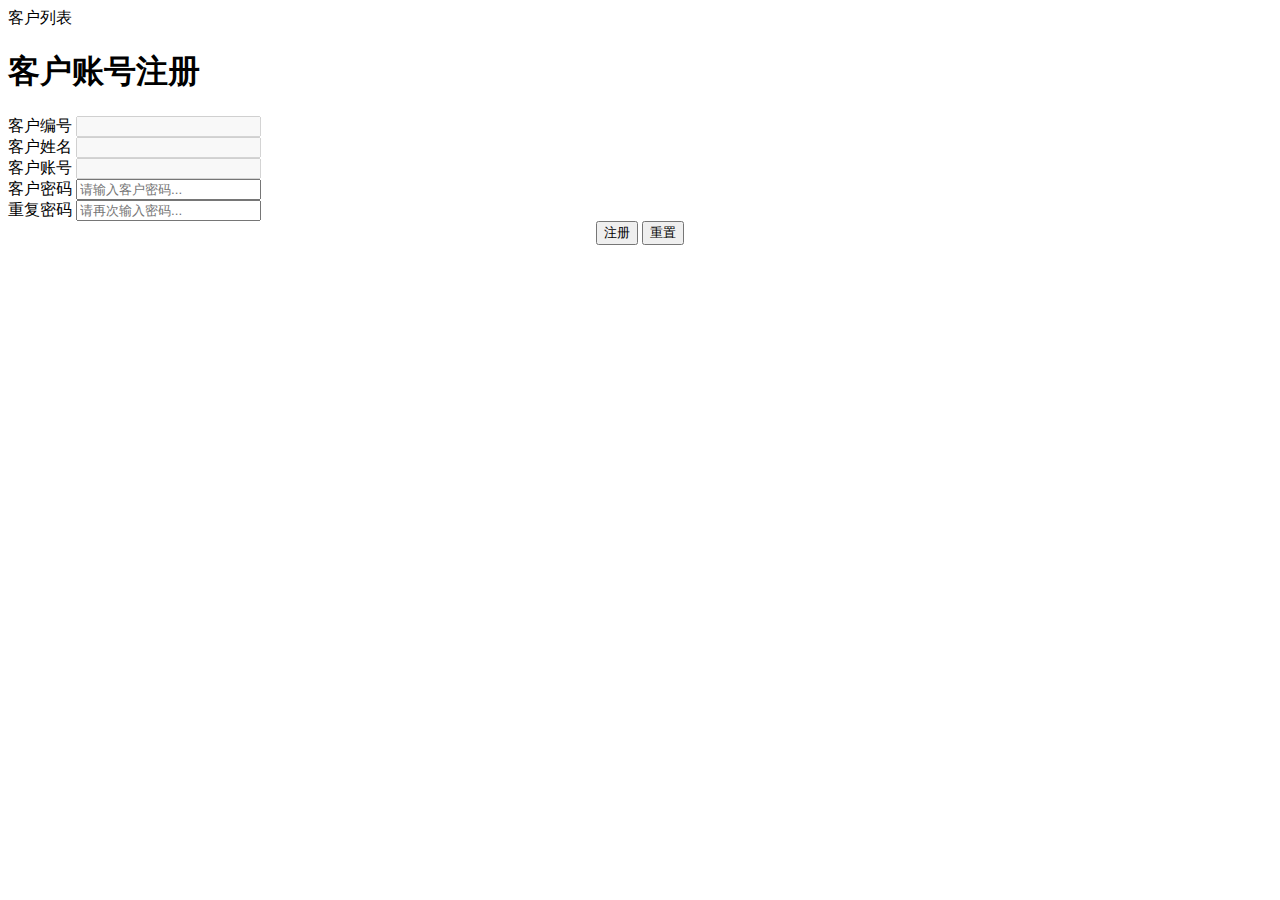
<file: clientRegist.html>
<!DOCTYPE html>
<html>
<head>
<meta http-equiv="Content-Type" content="text/html; charset=UTF-8"/>
<meta name="viewport" content="width=device-width, initial-scale=1">
<title>汇仁物流-客户注册</title>
</head>
<body>
	<div data-role="page" id="page_client_regist">
    	<div data-role="header" data-position="fixed">
            <a class="ui-btn ui-shadow ui-corner-all ui-icon-carat-l ui-btn-icon-notext ui-btn-inline" data-rel="back">客户列表</a>
            <h1>客户账号注册</h1>
        </div>
        <div role="main" class="ui-content">
            <div data-role="fieldcontain">
                <label for="text_client_code">客户编号</label>
                <input type="text" id="text_client_code" data-mini="true" disabled>
            </div>
            <div data-role="fieldcontain">
                <label for="text_client_realName">客户姓名</label>
                <input type="text" id="text_client_realName" data-mini="true" disabled>
            </div>
            <div data-role="fieldcontain">
                <label for="text_client_username">客户账号</label>
                <input type="text" id="text_client_username" data-mini="true" disabled>
            </div>
        	<form onSubmit="return false;">
                <div data-role="fieldcontain">
                    <label for="text_client_password">客户密码</label>
                    <input type="password" id="text_client_password" data-mini="true" data-clear-btn="true" autocomplete="off" placeholder="请输入客户密码...">
                </div>
                <div data-role="fieldcontain">
                    <label for="text_client_password">重复密码</label>
                    <input type="password" id="text_client_password_confirm" data-mini="true" data-clear-btn="true" autocomplete="off" placeholder="请再次输入密码...">
                </div>
                <div style="text-align:center;">
                    <input type="submit" id="btn_client_regist" data-inline="true" data-mini="true" value="注册">
                    <input type="reset" data-inline="true" data-mini="true" value="重置">
                </div>
            </form>
        </div>
    </div>
</body>
</html>
</file>
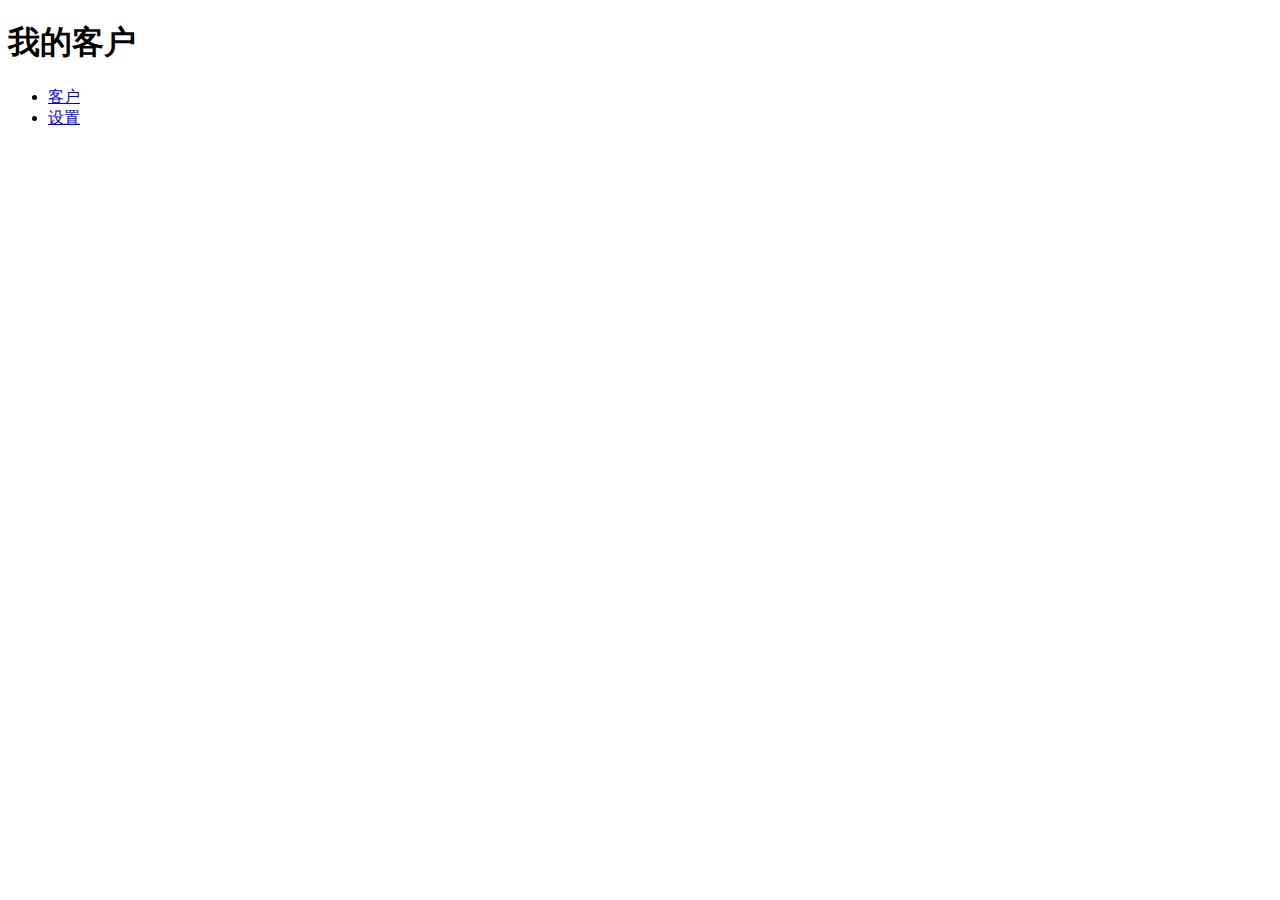
<file: clients.html>
<!DOCTYPE html>
<html>
<head>
<meta http-equiv="Content-Type" content="text/html; charset=UTF-8"/>
<meta name="viewport" content="width=device-width, initial-scale=1">
<title>汇仁物流-客户</title>
<script>
/**
$( document ).on( "pageinit", "#page-clients", function() {
    $( "#listview-clients" ).on( "filterablebeforefilter", function ( e, data ) {
        var $ul = $( this ),
            $input = $( data.input ),
            value = $input.val(),
            html = "";
        $ul.html( "" );
        if ( value && value.length > 2 ) {
            $ul.html( "<li><div class='ui-loader'><span class='ui-icon ui-icon-loading'></span></div></li>" );
            $ul.listview( "refresh" );
            $.ajax({
                url: "http://gd.geobytes.com/AutoCompleteCity",
                dataType: "jsonp",
                crossDomain: true,
                data: {
                    q: $input.val()
                }
            })
            .then( function ( response ) {
                $.each( response, function ( i, val ) {
                    html += "<li>" + val + "</li>";
                });
                $ul.html( html );
                $ul.listview( "refresh" );
                $ul.trigger( "updatelayout");
            });
        }
    });
});
**/
</script>
</head>  
<body>
    <div data-role="page" id="page_clients">
    	<div data-role="header" data-position="fixed">
            <h1>我的客户</h1>
        </div>
        <div role="main" class="ui-content">
            <ul id="listview-clients" data-role="listview" data-split-icon="edit" data-inset="true" data-filter="true" data-filter-placeholder="客户姓名...">
            	<!--<li data-role="list-divider">客户列表</li>
                <li>
                	客户姓名<span style="padding-left:5px; font-size:12px; font-weight:500">
                    <i class="fa fa-phone"></i>15270891754<br/>编号：20140111215189</span>
                    <p class="ui-li-aside"><br/><strong>已注册</strong></p>
                </li>
                <li>
                	客户姓名<span style="padding-left:5px; font-size:12px; font-weight:500">
                    <i class="fa fa-phone"></i>15270891754<br/>编号：20140111215189</span>
                    <p class="ui-li-aside"><br/><strong>已注册</strong></p>
                </li>
                <li><a>
                	客户姓名<span style="padding-left:5px; font-size:12px; font-weight:500">
                    <i class="fa fa-phone"></i>15270891754<br/>编号：20140111215189</span></a>
                    <a href="#page_client_regist" data-transition="flow" data-clientId="1" data-clientCode="201410001" data-clientRealName="客户名" data-clientMobile="15270891754"></a>
                </li>
                <li>
                	客户姓名<span style="padding-left:5px; font-size:12px; font-weight:500">
                    <i class="fa fa-phone"></i>15270891754<br/>编号：20140111215189</span>
                    <p class="ui-li-aside"><br/><strong>已注册</strong></p>
                </li>
                <li><a>
                	客户姓名<span style="padding-left:5px; font-size:12px; font-weight:500">
                    <i class="fa fa-phone"></i>15270891754<br/>编号：20140111215189</span></a>
                    <a  href="#page_client_regist" data-transition="flow"></a>
                </li>
                <li><a>
                	客户姓名<span style="padding-left:5px; font-size:12px; font-weight:500">
                    <i class="fa fa-phone"></i>15270891754<br/>编号：20140111215189</span></a>
                    <a  href="clientRegist.html" data-transition="flow"></a>
                </li>-->
            </ul>
            <div id="clients_page_count"></div>
        </div>
        <div data-role="footer" data-position="fixed">
            <div data-role="navbar">
                <ul>
                    <!--<li id="li_orders_order"><a href="orders.html" data-transition="slidefade" data-icon="shop">订单</a></li>-->
                    <li id="li_orders_client"><a href="#" data-icon="user" class="ui-btn-active ui-state-persist">客户</a></li>
                    <li><a href="setting_business.html" data-icon="gear" data-transition="slidefade">设置</a></li>
                </ul>
            </div>
    	</div>
    </div>
</body>

</html>
</file>
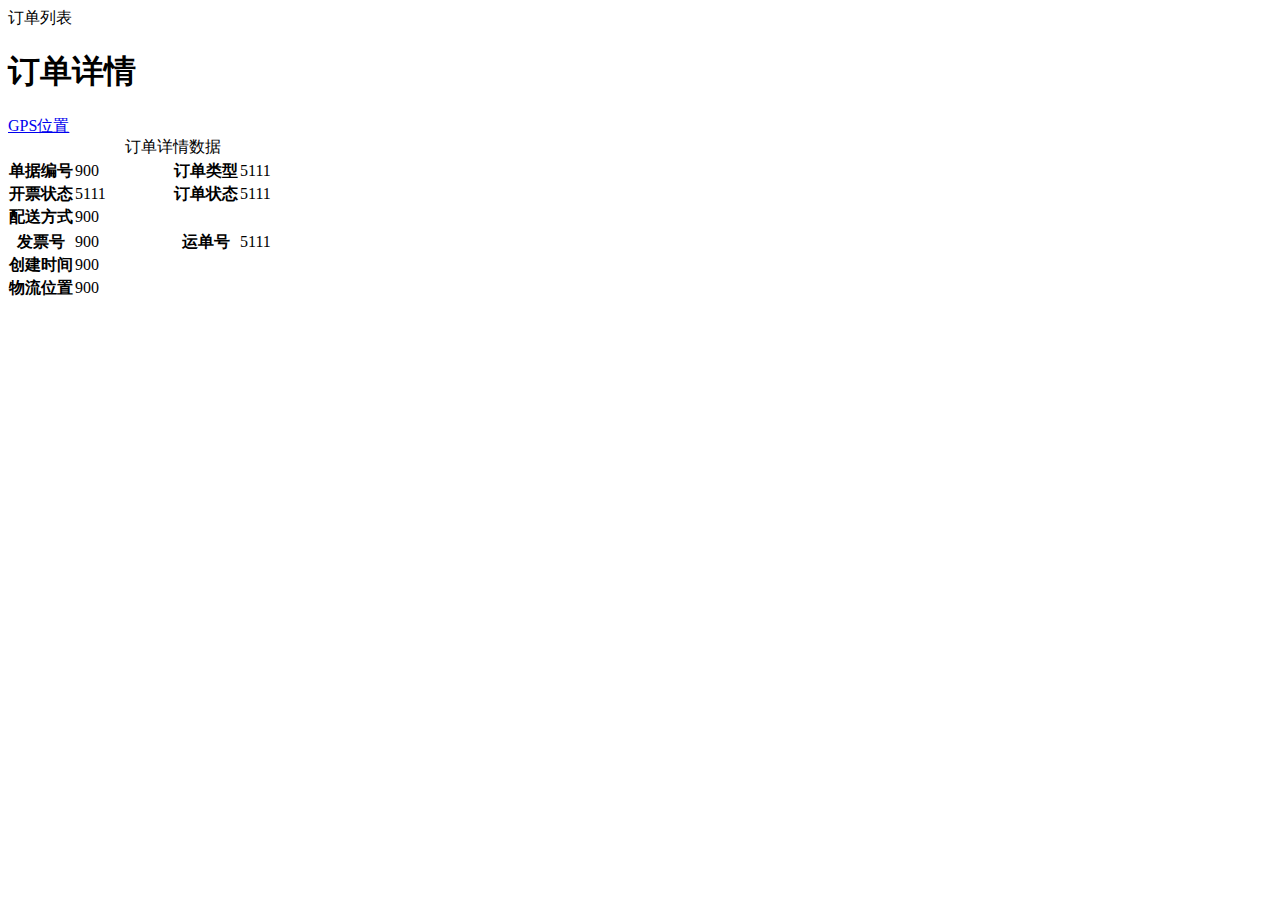
<file: orderDetail.html>
<!DOCTYPE html>
<html>
<head>
<meta http-equiv="Content-Type" content="text/html; charset=UTF-8"/>
<meta name="viewport" content="width=device-width, initial-scale=1">
<title>汇仁物流-订单详情</title>

<!--<link href="lib/jquery/jquery.mobile-1.4.0.min.css" rel="stylesheet" type="text/css">
<link href="lib/toastr/toastr.min.css" rel="stylesheet" type="text/css">
<link href="lib/font-awesome/css.css" rel="stylesheet" type="text/css">
<link href="lib/xtable/xtab.css" rel="stylesheet" type="text/css" />
<script src="lib/jquery/jquery-1.10.2.min.js"></script>
<script src="lib/jquery/jquery.mobile-1.4.0.min.js"></script>
<script src="lib/toastr/toastr.min.js"></script>
<script type="text/javascript" src="http://api.map.baidu.com/api?v=2.0&ak=bvTfdBKp8KdpLHYeCO9SGySb"></script>
<style type="text/css">
    #page_order_location,#div_order_location {width:100%; height:100%; overflow:hidden; margin:0; padding:0;}
</style>-->

</head>  
<body>
    <div data-role="page" id="page_order_detail">
        
        <div data-role="header">
            <a class="ui-btn ui-shadow ui-corner-all ui-icon-carat-l ui-btn-icon-notext ui-btn-inline" data-rel="back">订单列表</a>
        <h1>订单详情</h1>
            <a href="orderLocation.html" data-transition="slidefade" class="ui-btn-right ui-btn ui-btn-inline ui-mini ui-shadow ui-corner-all ui-btn-icon-left ui-icon-location">GPS位置</a>
		</div>
        <div role="main" class="ui-content">
            <table id="table_order_detail" class="xtab" cellspacing="0">
    <caption>订单详情数据</caption>
    		  <tr>
                <th class="blank"></th>
                <td class="blank" colspan="3"></td>
              </tr>
              <tr>
                <th class="specalt" width="20%">单据编号</th>
                <td id="td_order_code" class="alt" width="30%">900</td>
                <th class="specalt" width="20%">订单类型</th>
                <td id="td_order_type" class="alt" width="30%">5111</td>
              </tr>
              <tr>
                <th class="specalt">开票状态</th>
                <td id="td_order_ticketStatus" class="alt">5111</td>
                <th class="specalt">订单状态</th>
                <td id="td_order_status" class="alt">5111</td>
              </tr>
              <tr>
                <th class="specalt">配送方式</th>
                <td id="td_order_deliverWay" class="alt" colspan="3">900</td>
              </tr>
              <tr>
                <th class="blank"></th>
                <td class="blank" colspan="3"></td>
              </tr>
              <tr>
                <th class="specalt">发票号</th>
                <td id="td_order_ticketNo" class="alt">900</td>
                <th class="specalt">运单号</th>
                <td id="td_order_agencyNo" class="alt">5111</td>
              </tr>
              <tr>
                <th class="specalt">创建时间</th>
                <td id="td_order_createTime" class="alt" colspan="3">900</td>
              </tr>
              <tr>
                <th class="specalt">物流位置</th>
                <td id="td_order_addreess" class="alt" colspan="3">900</td>
              </tr>
              <tr>
                <th class="blank"></th>
                <td class="blank" colspan="3"></td>
              </tr>
              <tr>
                <th class="blank"></th>
                <td class="blank" colspan="3"></td>
              </tr>
            </table>
        </div>
    </div>
</body>
</file>
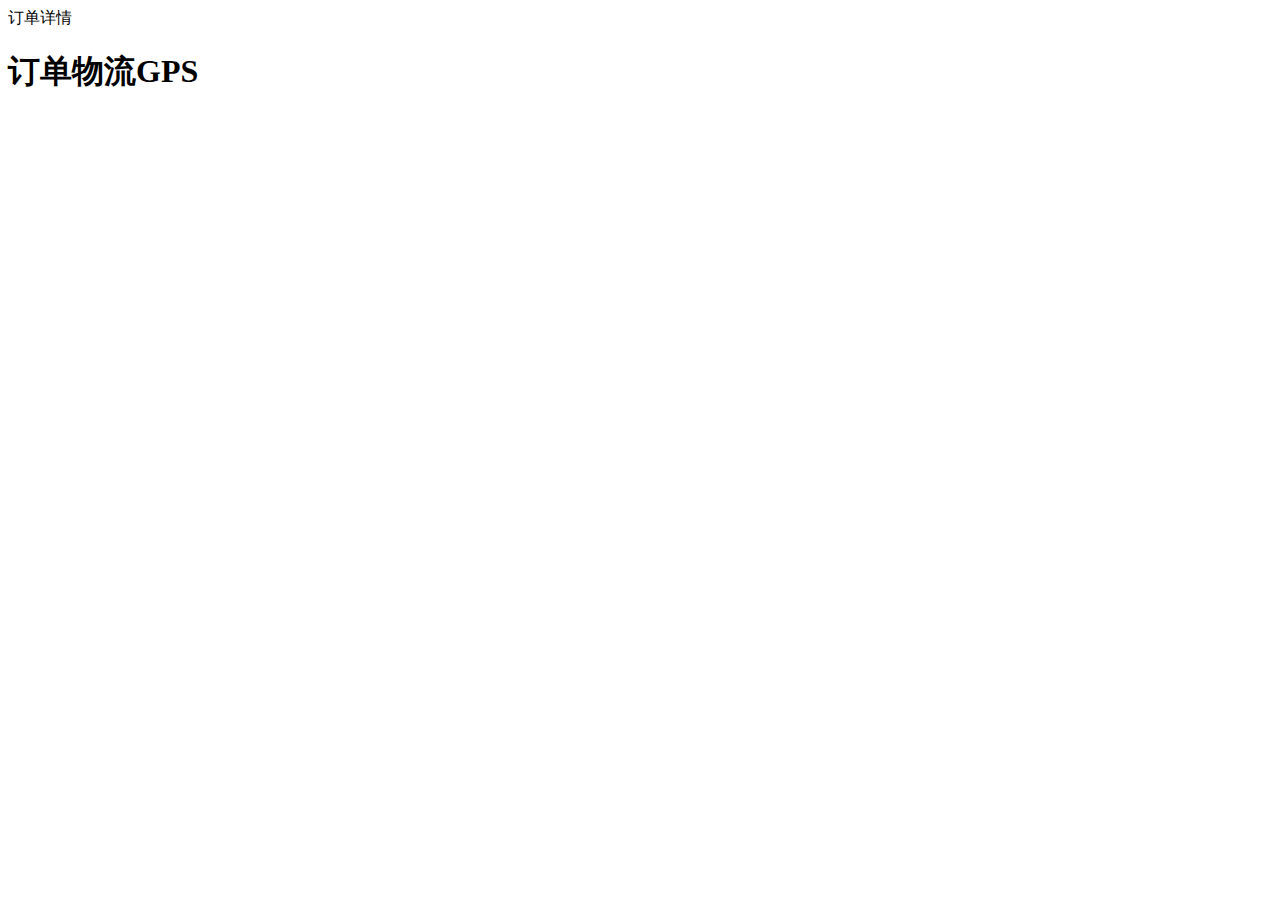
<file: orderLocation.html>
<!DOCTYPE html>
<html>
<head>
<meta http-equiv="Content-Type" content="text/html; charset=UTF-8"/>
<meta name="viewport" content="width=device-width, initial-scale=1">
<title>汇仁物流-订单详情</title>

<!--<link href="lib/jquery/jquery.mobile-1.4.0.min.css" rel="stylesheet" type="text/css">
<link href="lib/toastr/toastr.min.css" rel="stylesheet" type="text/css">
<link href="lib/font-awesome/css.css" rel="stylesheet" type="text/css">
<link href="lib/xtable/xtab.css" rel="stylesheet" type="text/css" />
<script src="lib/jquery/jquery-1.10.2.min.js"></script>
<script src="lib/jquery/jquery.mobile-1.4.0.min.js"></script>
<script src="lib/toastr/toastr.min.js"></script>
<script type="text/javascript" src="http://api.map.baidu.com/api?v=2.0&ak=bvTfdBKp8KdpLHYeCO9SGySb"></script>
<style type="text/css">
    #page_order_location,#div_order_location {width:100%; height:100%; overflow:hidden; margin:0; padding:0;}
</style>-->

</head>  
<body>
    <div data-role="page" id="page_order_location">
    	<div data-role="header" data-position="fixed">
        	<a class="ui-btn ui-shadow ui-corner-all ui-icon-carat-l ui-btn-icon-notext ui-btn-inline" data-rel="back">订单详情</a>
            <h1>订单物流GPS</h1>
        </div>
        <div role="main" class="ui-content" id="div_order_location">
			
		</div>
    </div>
</body>
</file>
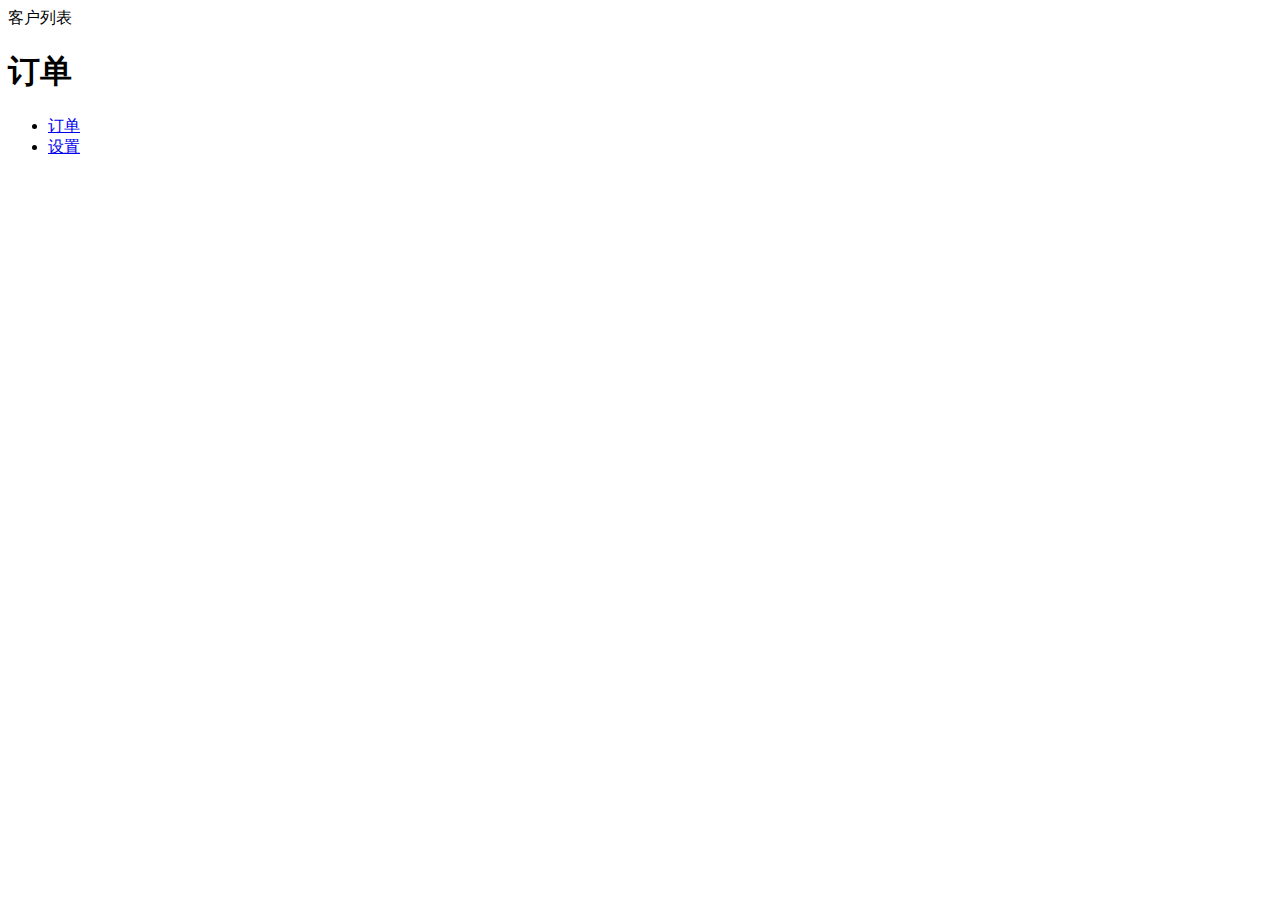
<file: orders.html>
<!DOCTYPE html>
<html>
<head>
<meta http-equiv="Content-Type" content="text/html; charset=UTF-8"/>
<meta name="viewport" content="width=device-width, initial-scale=1.0, user-scalable=no">
<title>汇仁物流-订单</title>
<!--<link href="lib/jquery/jquery.mobile-1.4.0.min.css" rel="stylesheet" type="text/css">
<link href="lib/toastr/toastr.min.css" rel="stylesheet" type="text/css">
<link href="lib/font-awesome/css.css" rel="stylesheet" type="text/css">
<link href="lib/xtable/xtab.css" rel="stylesheet" type="text/css" />
<script src="lib/jquery/jquery-1.10.2.min.js"></script>
<script src="lib/jquery/jquery.mobile-1.4.0.min.js"></script>
<script src="lib/toastr/toastr.min.js"></script>
<script type="text/javascript" src="http://api.map.baidu.com/api?v=2.0&ak=bvTfdBKp8KdpLHYeCO9SGySb"></script>
<style type="text/css">
    #page_order_location,#div_order_location {width:100%; height:100%; overflow:hidden; margin:0; padding:0;}
</style>-->
</head>
<body>
    <div data-role="page" id="page_orders">
        <div data-role="header" data-position="fixed">
            <a id="btn_orders_back" class="ui-btn ui-shadow ui-corner-all ui-icon-carat-l ui-btn-icon-notext ui-btn-inline" data-rel="back">客户列表</a>
            <h1>订单</h1>
        </div>
        <div role="main" class="ui-content">
            <ul data-role="listview" data-filter="true" data-filter-placeholder="请输入过滤条件..." data-inset="true">
            	
            </ul>
            <div id="orders_page_count"></div>
        </div>
        <div id="div_orders_footer" data-role="footer" data-position="fixed">
        	<div data-role="navbar">
                <ul>
                    <li><a href="#" data-icon="shop" class="ui-btn-active ui-state-persist">订单</a></li>
                    <!--<li><a href="clients.html" data-transition="slidefade" data-icon="user">客户</a></li>-->
                    <li><a href="setting_client.html" data-transition="slidefade" data-icon="gear">设置</a></li>
                </ul>
            </div>
        </div>
    </div>
</body>

</html>
</file>
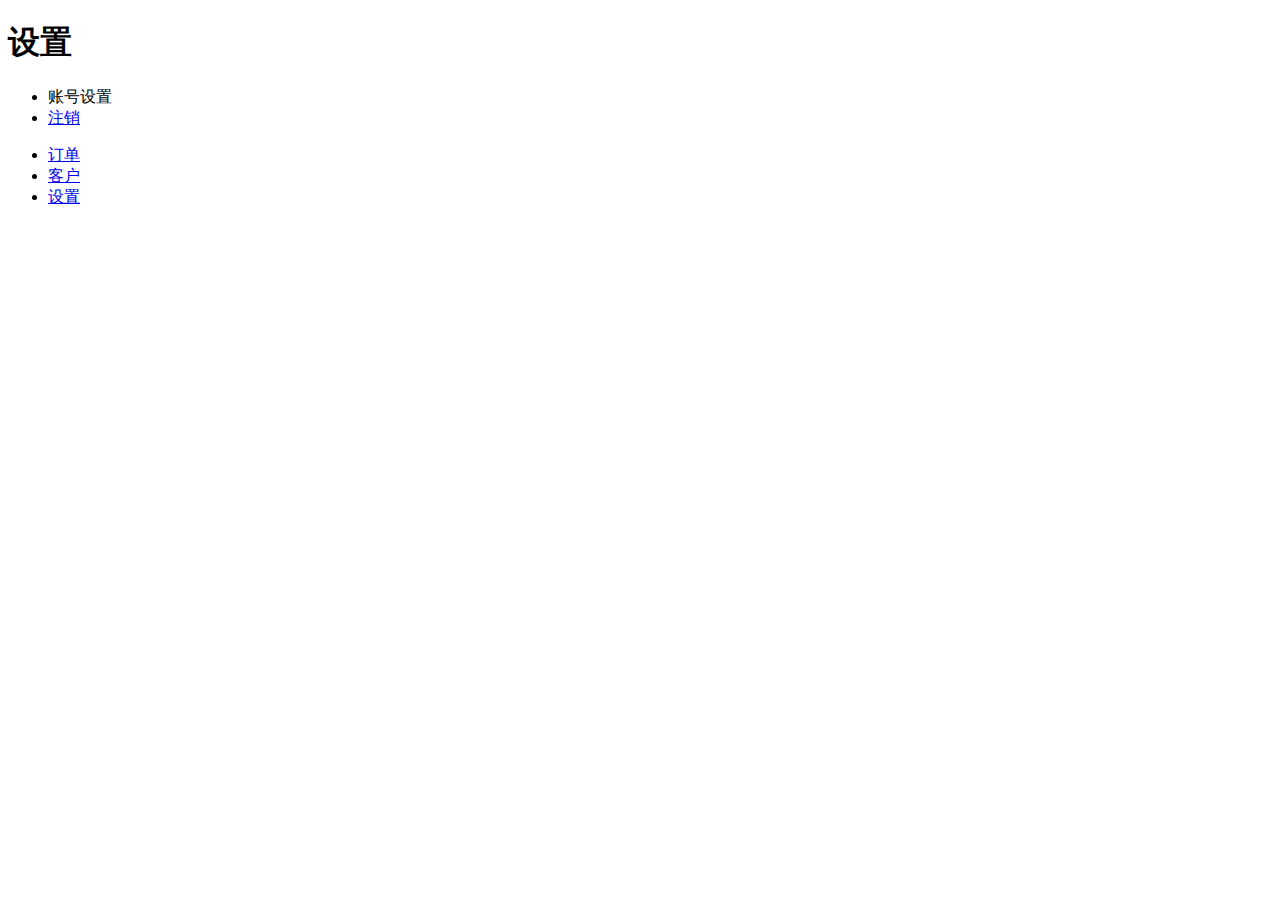
<file: setting.html>
<!DOCTYPE html>
<html>
<head>
<meta http-equiv="Content-Type" content="text/html; charset=UTF-8"/>
<meta name="viewport" content="width=device-width, initial-scale=1">
<title>汇仁物流-设置</title>
</head>
<body>
	<div data-role="page" id="page_setting">
    	<div data-role="header" data-position="fixed">
            <h1>设置</h1>
        </div>
        <div role="main" class="ui-content">
        	<p id="p_user"></p>
            <ul data-role="listview" data-inset="true" data-divider-theme="a">
                <li data-role="list-divider">账号设置</li>
                <li><a href="#" id="btn_setting_login">注销</a></li>
            </ul>
        </div>
        <div data-role="footer" data-position="fixed">
            <div data-role="navbar">
                <ul>
                    <li><a href="orders.html" data-transition="slidefade" data-icon="shop">订单</a></li>
                    <li><a href="clients.html" data-icon="user" data-transition="slidefade">客户</a></li>
                    <li><a href="#" data-icon="gear" class="ui-btn-active ui-state-persist">设置</a></li>
                </ul>
            </div>
    	</div>
    </div>
</body>
</html>
</file>
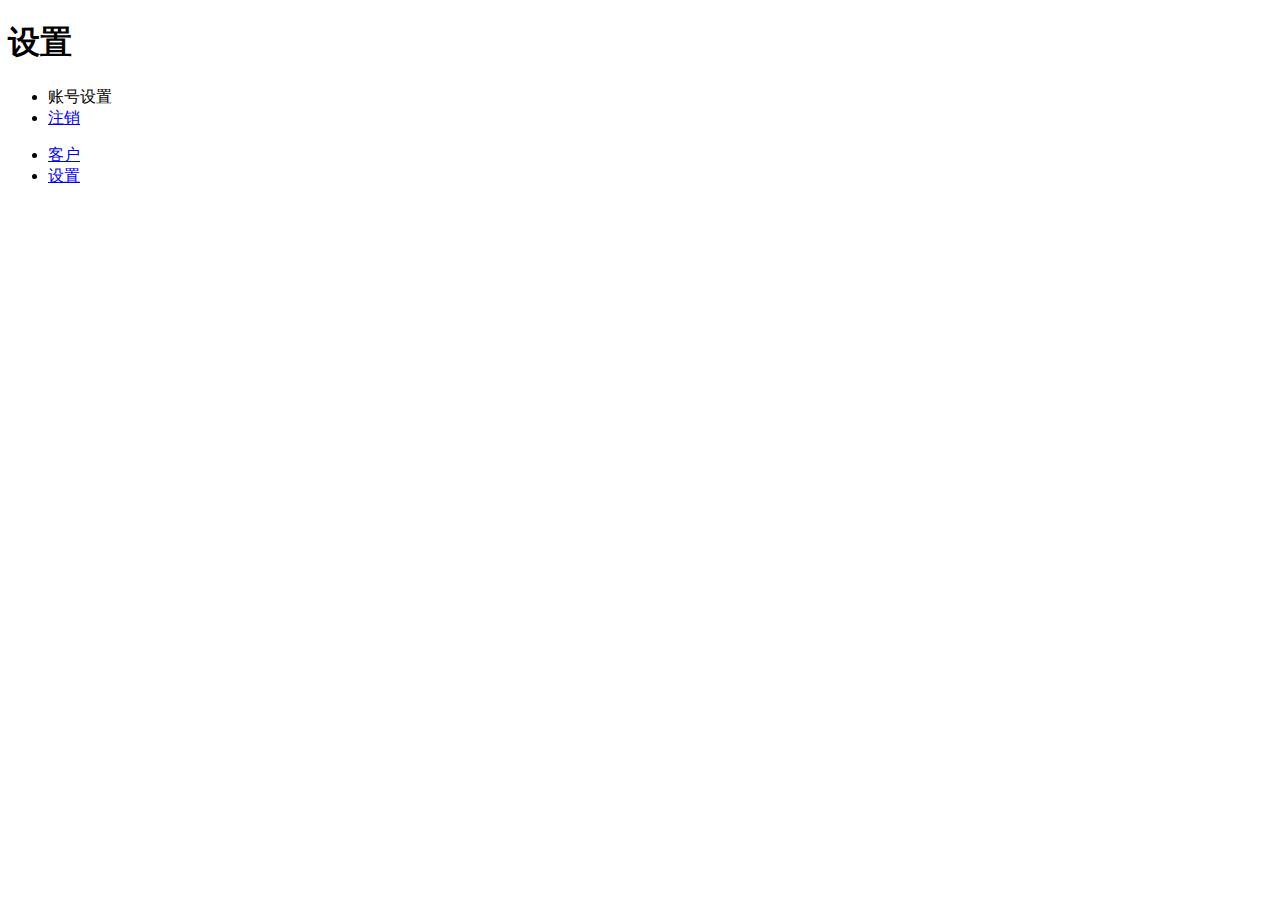
<file: setting_business.html>
<!DOCTYPE html>
<html>
<head>
<meta http-equiv="Content-Type" content="text/html; charset=UTF-8"/>
<meta name="viewport" content="width=device-width, initial-scale=1">
<title>汇仁物流-设置</title>
</head>
<body>
	<div data-role="page" id="page_setting">
    	<div data-role="header" data-position="fixed">
            <h1>设置</h1>
        </div>
        <div role="main" class="ui-content">
        	<p id="p_user"></p>
            <ul data-role="listview" data-inset="true" data-divider-theme="a">
                <li data-role="list-divider">账号设置</li>
                <li><a href="#" id="btn_setting_login">注销</a></li>
            </ul>
        </div>
        <div data-role="footer" data-position="fixed">
            <div data-role="navbar">
                <ul>
                    <li><a href="clients.html" data-icon="user" data-transition="slidefade">客户</a></li>
                    <li><a href="#" data-icon="gear" class="ui-btn-active ui-state-persist">设置</a></li>
                </ul>
            </div>
    	</div>
    </div>
</body>
</html>
</file>
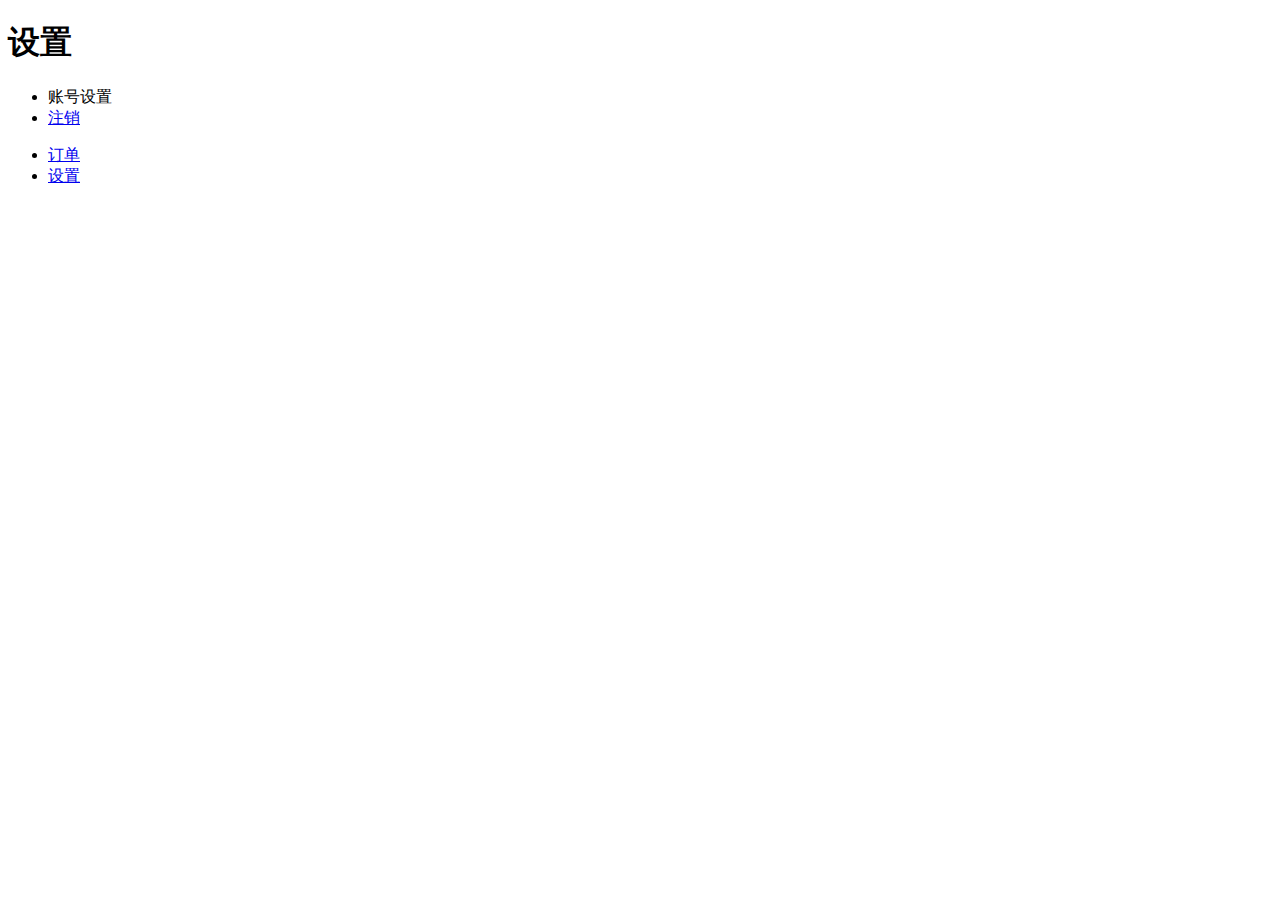
<file: setting_client.html>
<!DOCTYPE html>
<html>
<head>
<meta http-equiv="Content-Type" content="text/html; charset=UTF-8"/>
<meta name="viewport" content="width=device-width, initial-scale=1">
<title>汇仁物流-设置</title>
</head>
<body>
	<div data-role="page" id="page_setting">
    	<div data-role="header" data-position="fixed">
            <h1>设置</h1>
        </div>
        <div role="main" class="ui-content">
        	<p id="p_user"></p>
            <ul data-role="listview" data-inset="true" data-divider-theme="a">
                <li data-role="list-divider">账号设置</li>
                <li><a href="#" id="btn_setting_login">注销</a></li>
            </ul>
        </div>
        <div data-role="footer" data-position="fixed">
            <div data-role="navbar">
                <ul>
                    <li><a href="orders.html" data-transition="slidefade" data-icon="shop">订单</a></li>
                    <li><a href="#" data-icon="gear" class="ui-btn-active ui-state-persist">设置</a></li>
                </ul>
            </div>
    	</div>
    </div>
</body>
</html>
</file>
<file: lib/xtable/xtab.css>
/* CSS Document */

div.xtab {
	font: normal 11px auto "Trebuchet MS", Verdana, Arial, Helvetica, sans-serif;
	color: #4f6b72;
	background: #E6EAE9;
}

table.xtab {
	padding: 0;
	margin: 0;
	width:100%;
}

caption {
	padding: 0 0 5px 0; 
	font: italic 11px "Trebuchet MS", Verdana, Arial, Helvetica, sans-serif;
	text-align: right;
}

th {
	font: bold 14px "Trebuchet MS", Verdana, Arial, Helvetica, sans-serif;
	color: #4f6b72;
	border-right: 1px solid #C1DAD7;
	border-bottom: 1px solid #C1DAD7;
	border-top: 1px solid #C1DAD7;
	letter-spacing: 2px;
	text-transform: uppercase;
	text-align: left;
	padding: 6px 6px 6px 12px;
	background: #CAE8EA url(images/bg_header.jpg) no-repeat;
}

th.nobg {
	border-top: 0;
	border-left: 0;
	border-right: 1px solid #C1DAD7;
	background: none;
}

th.blank {
	border-top: 0;
	border-left: 0;
	border-right: 0;
	background: none;
}

td {
	border-right: 1px solid #C1DAD7;
	border-bottom: 1px solid #C1DAD7;
	background: #fff;
	font-size:12px;
	padding: 6px 6px 6px 12px;
	color: #4f6b72;
}

td.alt {
	background: #F5FAFA;
	color: #797268;
}

td.blank {
	border-top: 0;
	border-left: 0;
	border-right: 0;
	background: none;
}

th.spec {
	border-left: 1px solid #C1DAD7;
	border-top: 0;
	background: #fff url(images/bullet1.gif) no-repeat;
	font: bold 12px "Trebuchet MS", Verdana, Arial, Helvetica, sans-serif;
}

th.specalt {
	border-left: 1px solid #C1DAD7;
	border-top: 0;
	background: #f5fafa url(images/bullet2.gif) no-repeat;
	font: bold 12px "Trebuchet MS", Verdana, Arial, Helvetica, sans-serif;
	color: #797268;
}
</file>
<file: lib/font-awesome/css.css>
/*!
 *  Font Awesome 4.0.3 by @davegandy - http://fontawesome.io - @fontawesome
 *  License - http://fontawesome.io/license (Font: SIL OFL 1.1, CSS: MIT License)
 */
/* FONT PATH
 * -------------------------- */
@font-face {
  font-family: 'FontAwesome';
  src: url('font.ttf?v=4.0.3') format('truetype');
  font-weight: normal;
  font-style: normal;
}
.fa {
  display: inline-block;
  font-family: FontAwesome;
  font-style: normal;
  font-weight: normal;
  line-height: 1;
  -webkit-font-smoothing: antialiased;
  -moz-osx-font-smoothing: grayscale;
}
/* makes the font 33% larger relative to the icon container */
.fa-lg {
  font-size: 1.3333333333333333em;
  line-height: 0.75em;
  vertical-align: -15%;
}
.fa-2x {
  font-size: 2em;
}
.fa-3x {
  font-size: 3em;
}
.fa-4x {
  font-size: 4em;
}
.fa-5x {
  font-size: 5em;
}
.fa-fw {
  width: 1.2857142857142858em;
  text-align: center;
}
.fa-ul {
  padding-left: 0;
  margin-left: 2.142857142857143em;
  list-style-type: none;
}
.fa-ul > li {
  position: relative;
}
.fa-li {
  position: absolute;
  left: -2.142857142857143em;
  width: 2.142857142857143em;
  top: 0.14285714285714285em;
  text-align: center;
}
.fa-li.fa-lg {
  left: -1.8571428571428572em;
}
.fa-border {
  padding: .2em .25em .15em;
  border: solid 0.08em #eeeeee;
  border-radius: .1em;
}
.pull-right {
  float: right;
}
.pull-left {
  float: left;
}
.fa.pull-left {
  margin-right: .3em;
}
.fa.pull-right {
  margin-left: .3em;
}
.fa-spin {
  -webkit-animation: spin 2s infinite linear;
  -moz-animation: spin 2s infinite linear;
  -o-animation: spin 2s infinite linear;
  animation: spin 2s infinite linear;
}
@-moz-keyframes spin {
  0% {
    -moz-transform: rotate(0deg);
  }
  100% {
    -moz-transform: rotate(359deg);
  }
}
@-webkit-keyframes spin {
  0% {
    -webkit-transform: rotate(0deg);
  }
  100% {
    -webkit-transform: rotate(359deg);
  }
}
@-o-keyframes spin {
  0% {
    -o-transform: rotate(0deg);
  }
  100% {
    -o-transform: rotate(359deg);
  }
}
@-ms-keyframes spin {
  0% {
    -ms-transform: rotate(0deg);
  }
  100% {
    -ms-transform: rotate(359deg);
  }
}
@keyframes spin {
  0% {
    transform: rotate(0deg);
  }
  100% {
    transform: rotate(359deg);
  }
}
.fa-rotate-90 {
  filter: progid:DXImageTransform.Microsoft.BasicImage(rotation=1);
  -webkit-transform: rotate(90deg);
  -moz-transform: rotate(90deg);
  -ms-transform: rotate(90deg);
  -o-transform: rotate(90deg);
  transform: rotate(90deg);
}
.fa-rotate-180 {
  filter: progid:DXImageTransform.Microsoft.BasicImage(rotation=2);
  -webkit-transform: rotate(180deg);
  -moz-transform: rotate(180deg);
  -ms-transform: rotate(180deg);
  -o-transform: rotate(180deg);
  transform: rotate(180deg);
}
.fa-rotate-270 {
  filter: progid:DXImageTransform.Microsoft.BasicImage(rotation=3);
  -webkit-transform: rotate(270deg);
  -moz-transform: rotate(270deg);
  -ms-transform: rotate(270deg);
  -o-transform: rotate(270deg);
  transform: rotate(270deg);
}
.fa-flip-horizontal {
  filter: progid:DXImageTransform.Microsoft.BasicImage(rotation=0, mirror=1);
  -webkit-transform: scale(-1, 1);
  -moz-transform: scale(-1, 1);
  -ms-transform: scale(-1, 1);
  -o-transform: scale(-1, 1);
  transform: scale(-1, 1);
}
.fa-flip-vertical {
  filter: progid:DXImageTransform.Microsoft.BasicImage(rotation=2, mirror=1);
  -webkit-transform: scale(1, -1);
  -moz-transform: scale(1, -1);
  -ms-transform: scale(1, -1);
  -o-transform: scale(1, -1);
  transform: scale(1, -1);
}
.fa-stack {
  position: relative;
  display: inline-block;
  width: 2em;
  height: 2em;
  line-height: 2em;
  vertical-align: middle;
}
.fa-stack-1x,
.fa-stack-2x {
  position: absolute;
  left: 0;
  width: 100%;
  text-align: center;
}
.fa-stack-1x {
  line-height: inherit;
}
.fa-stack-2x {
  font-size: 2em;
}
.fa-inverse {
  color: #ffffff;
}
/* Font Awesome uses the Unicode Private Use Area (PUA) to ensure screen
   readers do not read off random characters that represent icons */
.fa-glass:before {
  content: "\f000";
}
.fa-music:before {
  content: "\f001";
}
.fa-search:before {
  content: "\f002";
}
.fa-envelope-o:before {
  content: "\f003";
}
.fa-heart:before {
  content: "\f004";
}
.fa-star:before {
  content: "\f005";
}
.fa-star-o:before {
  content: "\f006";
}
.fa-user:before {
  content: "\f007";
}
.fa-film:before {
  content: "\f008";
}
.fa-th-large:before {
  content: "\f009";
}
.fa-th:before {
  content: "\f00a";
}
.fa-th-list:before {
  content: "\f00b";
}
.fa-check:before {
  content: "\f00c";
}
.fa-times:before {
  content: "\f00d";
}
.fa-search-plus:before {
  content: "\f00e";
}
.fa-search-minus:before {
  content: "\f010";
}
.fa-power-off:before {
  content: "\f011";
}
.fa-signal:before {
  content: "\f012";
}
.fa-gear:before,
.fa-cog:before {
  content: "\f013";
}
.fa-trash-o:before {
  content: "\f014";
}
.fa-home:before {
  content: "\f015";
}
.fa-file-o:before {
  content: "\f016";
}
.fa-clock-o:before {
  content: "\f017";
}
.fa-road:before {
  content: "\f018";
}
.fa-download:before {
  content: "\f019";
}
.fa-arrow-circle-o-down:before {
  content: "\f01a";
}
.fa-arrow-circle-o-up:before {
  content: "\f01b";
}
.fa-inbox:before {
  content: "\f01c";
}
.fa-play-circle-o:before {
  content: "\f01d";
}
.fa-rotate-right:before,
.fa-repeat:before {
  content: "\f01e";
}
.fa-refresh:before {
  content: "\f021";
}
.fa-list-alt:before {
  content: "\f022";
}
.fa-lock:before {
  content: "\f023";
}
.fa-flag:before {
  content: "\f024";
}
.fa-headphones:before {
  content: "\f025";
}
.fa-volume-off:before {
  content: "\f026";
}
.fa-volume-down:before {
  content: "\f027";
}
.fa-volume-up:before {
  content: "\f028";
}
.fa-qrcode:before {
  content: "\f029";
}
.fa-barcode:before {
  content: "\f02a";
}
.fa-tag:before {
  content: "\f02b";
}
.fa-tags:before {
  content: "\f02c";
}
.fa-book:before {
  content: "\f02d";
}
.fa-bookmark:before {
  content: "\f02e";
}
.fa-print:before {
  content: "\f02f";
}
.fa-camera:before {
  content: "\f030";
}
.fa-font:before {
  content: "\f031";
}
.fa-bold:before {
  content: "\f032";
}
.fa-italic:before {
  content: "\f033";
}
.fa-text-height:before {
  content: "\f034";
}
.fa-text-width:before {
  content: "\f035";
}
.fa-align-left:before {
  content: "\f036";
}
.fa-align-center:before {
  content: "\f037";
}
.fa-align-right:before {
  content: "\f038";
}
.fa-align-justify:before {
  content: "\f039";
}
.fa-list:before {
  content: "\f03a";
}
.fa-dedent:before,
.fa-outdent:before {
  content: "\f03b";
}
.fa-indent:before {
  content: "\f03c";
}
.fa-video-camera:before {
  content: "\f03d";
}
.fa-picture-o:before {
  content: "\f03e";
}
.fa-pencil:before {
  content: "\f040";
}
.fa-map-marker:before {
  content: "\f041";
}
.fa-adjust:before {
  content: "\f042";
}
.fa-tint:before {
  content: "\f043";
}
.fa-edit:before,
.fa-pencil-square-o:before {
  content: "\f044";
}
.fa-share-square-o:before {
  content: "\f045";
}
.fa-check-square-o:before {
  content: "\f046";
}
.fa-arrows:before {
  content: "\f047";
}
.fa-step-backward:before {
  content: "\f048";
}
.fa-fast-backward:before {
  content: "\f049";
}
.fa-backward:before {
  content: "\f04a";
}
.fa-play:before {
  content: "\f04b";
}
.fa-pause:before {
  content: "\f04c";
}
.fa-stop:before {
  content: "\f04d";
}
.fa-forward:before {
  content: "\f04e";
}
.fa-fast-forward:before {
  content: "\f050";
}
.fa-step-forward:before {
  content: "\f051";
}
.fa-eject:before {
  content: "\f052";
}
.fa-chevron-left:before {
  content: "\f053";
}
.fa-chevron-right:before {
  content: "\f054";
}
.fa-plus-circle:before {
  content: "\f055";
}
.fa-minus-circle:before {
  content: "\f056";
}
.fa-times-circle:before {
  content: "\f057";
}
.fa-check-circle:before {
  content: "\f058";
}
.fa-question-circle:before {
  content: "\f059";
}
.fa-info-circle:before {
  content: "\f05a";
}
.fa-crosshairs:before {
  content: "\f05b";
}
.fa-times-circle-o:before {
  content: "\f05c";
}
.fa-check-circle-o:before {
  content: "\f05d";
}
.fa-ban:before {
  content: "\f05e";
}
.fa-arrow-left:before {
  content: "\f060";
}
.fa-arrow-right:before {
  content: "\f061";
}
.fa-arrow-up:before {
  content: "\f062";
}
.fa-arrow-down:before {
  content: "\f063";
}
.fa-mail-forward:before,
.fa-share:before {
  content: "\f064";
}
.fa-expand:before {
  content: "\f065";
}
.fa-compress:before {
  content: "\f066";
}
.fa-plus:before {
  content: "\f067";
}
.fa-minus:before {
  content: "\f068";
}
.fa-asterisk:before {
  content: "\f069";
}
.fa-exclamation-circle:before {
  content: "\f06a";
}
.fa-gift:before {
  content: "\f06b";
}
.fa-leaf:before {
  content: "\f06c";
}
.fa-fire:before {
  content: "\f06d";
}
.fa-eye:before {
  content: "\f06e";
}
.fa-eye-slash:before {
  content: "\f070";
}
.fa-warning:before,
.fa-exclamation-triangle:before {
  content: "\f071";
}
.fa-plane:before {
  content: "\f072";
}
.fa-calendar:before {
  content: "\f073";
}
.fa-random:before {
  content: "\f074";
}
.fa-comment:before {
  content: "\f075";
}
.fa-magnet:before {
  content: "\f076";
}
.fa-chevron-up:before {
  content: "\f077";
}
.fa-chevron-down:before {
  content: "\f078";
}
.fa-retweet:before {
  content: "\f079";
}
.fa-shopping-cart:before {
  content: "\f07a";
}
.fa-folder:before {
  content: "\f07b";
}
.fa-folder-open:before {
  content: "\f07c";
}
.fa-arrows-v:before {
  content: "\f07d";
}
.fa-arrows-h:before {
  content: "\f07e";
}
.fa-bar-chart-o:before {
  content: "\f080";
}
.fa-twitter-square:before {
  content: "\f081";
}
.fa-facebook-square:before {
  content: "\f082";
}
.fa-camera-retro:before {
  content: "\f083";
}
.fa-key:before {
  content: "\f084";
}
.fa-gears:before,
.fa-cogs:before {
  content: "\f085";
}
.fa-comments:before {
  content: "\f086";
}
.fa-thumbs-o-up:before {
  content: "\f087";
}
.fa-thumbs-o-down:before {
  content: "\f088";
}
.fa-star-half:before {
  content: "\f089";
}
.fa-heart-o:before {
  content: "\f08a";
}
.fa-sign-out:before {
  content: "\f08b";
}
.fa-linkedin-square:before {
  content: "\f08c";
}
.fa-thumb-tack:before {
  content: "\f08d";
}
.fa-external-link:before {
  content: "\f08e";
}
.fa-sign-in:before {
  content: "\f090";
}
.fa-trophy:before {
  content: "\f091";
}
.fa-github-square:before {
  content: "\f092";
}
.fa-upload:before {
  content: "\f093";
}
.fa-lemon-o:before {
  content: "\f094";
}
.fa-phone:before {
  content: "\f095";
}
.fa-square-o:before {
  content: "\f096";
}
.fa-bookmark-o:before {
  content: "\f097";
}
.fa-phone-square:before {
  content: "\f098";
}
.fa-twitter:before {
  content: "\f099";
}
.fa-facebook:before {
  content: "\f09a";
}
.fa-github:before {
  content: "\f09b";
}
.fa-unlock:before {
  content: "\f09c";
}
.fa-credit-card:before {
  content: "\f09d";
}
.fa-rss:before {
  content: "\f09e";
}
.fa-hdd-o:before {
  content: "\f0a0";
}
.fa-bullhorn:before {
  content: "\f0a1";
}
.fa-bell:before {
  content: "\f0f3";
}
.fa-certificate:before {
  content: "\f0a3";
}
.fa-hand-o-right:before {
  content: "\f0a4";
}
.fa-hand-o-left:before {
  content: "\f0a5";
}
.fa-hand-o-up:before {
  content: "\f0a6";
}
.fa-hand-o-down:before {
  content: "\f0a7";
}
.fa-arrow-circle-left:before {
  content: "\f0a8";
}
.fa-arrow-circle-right:before {
  content: "\f0a9";
}
.fa-arrow-circle-up:before {
  content: "\f0aa";
}
.fa-arrow-circle-down:before {
  content: "\f0ab";
}
.fa-globe:before {
  content: "\f0ac";
}
.fa-wrench:before {
  content: "\f0ad";
}
.fa-tasks:before {
  content: "\f0ae";
}
.fa-filter:before {
  content: "\f0b0";
}
.fa-briefcase:before {
  content: "\f0b1";
}
.fa-arrows-alt:before {
  content: "\f0b2";
}
.fa-group:before,
.fa-users:before {
  content: "\f0c0";
}
.fa-chain:before,
.fa-link:before {
  content: "\f0c1";
}
.fa-cloud:before {
  content: "\f0c2";
}
.fa-flask:before {
  content: "\f0c3";
}
.fa-cut:before,
.fa-scissors:before {
  content: "\f0c4";
}
.fa-copy:before,
.fa-files-o:before {
  content: "\f0c5";
}
.fa-paperclip:before {
  content: "\f0c6";
}
.fa-save:before,
.fa-floppy-o:before {
  content: "\f0c7";
}
.fa-square:before {
  content: "\f0c8";
}
.fa-bars:before {
  content: "\f0c9";
}
.fa-list-ul:before {
  content: "\f0ca";
}
.fa-list-ol:before {
  content: "\f0cb";
}
.fa-strikethrough:before {
  content: "\f0cc";
}
.fa-underline:before {
  content: "\f0cd";
}
.fa-table:before {
  content: "\f0ce";
}
.fa-magic:before {
  content: "\f0d0";
}
.fa-truck:before {
  content: "\f0d1";
}
.fa-pinterest:before {
  content: "\f0d2";
}
.fa-pinterest-square:before {
  content: "\f0d3";
}
.fa-google-plus-square:before {
  content: "\f0d4";
}
.fa-google-plus:before {
  content: "\f0d5";
}
.fa-money:before {
  content: "\f0d6";
}
.fa-caret-down:before {
  content: "\f0d7";
}
.fa-caret-up:before {
  content: "\f0d8";
}
.fa-caret-left:before {
  content: "\f0d9";
}
.fa-caret-right:before {
  content: "\f0da";
}
.fa-columns:before {
  content: "\f0db";
}
.fa-unsorted:before,
.fa-sort:before {
  content: "\f0dc";
}
.fa-sort-down:before,
.fa-sort-asc:before {
  content: "\f0dd";
}
.fa-sort-up:before,
.fa-sort-desc:before {
  content: "\f0de";
}
.fa-envelope:before {
  content: "\f0e0";
}
.fa-linkedin:before {
  content: "\f0e1";
}
.fa-rotate-left:before,
.fa-undo:before {
  content: "\f0e2";
}
.fa-legal:before,
.fa-gavel:before {
  content: "\f0e3";
}
.fa-dashboard:before,
.fa-tachometer:before {
  content: "\f0e4";
}
.fa-comment-o:before {
  content: "\f0e5";
}
.fa-comments-o:before {
  content: "\f0e6";
}
.fa-flash:before,
.fa-bolt:before {
  content: "\f0e7";
}
.fa-sitemap:before {
  content: "\f0e8";
}
.fa-umbrella:before {
  content: "\f0e9";
}
.fa-paste:before,
.fa-clipboard:before {
  content: "\f0ea";
}
.fa-lightbulb-o:before {
  content: "\f0eb";
}
.fa-exchange:before {
  content: "\f0ec";
}
.fa-cloud-download:before {
  content: "\f0ed";
}
.fa-cloud-upload:before {
  content: "\f0ee";
}
.fa-user-md:before {
  content: "\f0f0";
}
.fa-stethoscope:before {
  content: "\f0f1";
}
.fa-suitcase:before {
  content: "\f0f2";
}
.fa-bell-o:before {
  content: "\f0a2";
}
.fa-coffee:before {
  content: "\f0f4";
}
.fa-cutlery:before {
  content: "\f0f5";
}
.fa-file-text-o:before {
  content: "\f0f6";
}
.fa-building-o:before {
  content: "\f0f7";
}
.fa-hospital-o:before {
  content: "\f0f8";
}
.fa-ambulance:before {
  content: "\f0f9";
}
.fa-medkit:before {
  content: "\f0fa";
}
.fa-fighter-jet:before {
  content: "\f0fb";
}
.fa-beer:before {
  content: "\f0fc";
}
.fa-h-square:before {
  content: "\f0fd";
}
.fa-plus-square:before {
  content: "\f0fe";
}
.fa-angle-double-left:before {
  content: "\f100";
}
.fa-angle-double-right:before {
  content: "\f101";
}
.fa-angle-double-up:before {
  content: "\f102";
}
.fa-angle-double-down:before {
  content: "\f103";
}
.fa-angle-left:before {
  content: "\f104";
}
.fa-angle-right:before {
  content: "\f105";
}
.fa-angle-up:before {
  content: "\f106";
}
.fa-angle-down:before {
  content: "\f107";
}
.fa-desktop:before {
  content: "\f108";
}
.fa-laptop:before {
  content: "\f109";
}
.fa-tablet:before {
  content: "\f10a";
}
.fa-mobile-phone:before,
.fa-mobile:before {
  content: "\f10b";
}
.fa-circle-o:before {
  content: "\f10c";
}
.fa-quote-left:before {
  content: "\f10d";
}
.fa-quote-right:before {
  content: "\f10e";
}
.fa-spinner:before {
  content: "\f110";
}
.fa-circle:before {
  content: "\f111";
}
.fa-mail-reply:before,
.fa-reply:before {
  content: "\f112";
}
.fa-github-alt:before {
  content: "\f113";
}
.fa-folder-o:before {
  content: "\f114";
}
.fa-folder-open-o:before {
  content: "\f115";
}
.fa-smile-o:before {
  content: "\f118";
}
.fa-frown-o:before {
  content: "\f119";
}
.fa-meh-o:before {
  content: "\f11a";
}
.fa-gamepad:before {
  content: "\f11b";
}
.fa-keyboard-o:before {
  content: "\f11c";
}
.fa-flag-o:before {
  content: "\f11d";
}
.fa-flag-checkered:before {
  content: "\f11e";
}
.fa-terminal:before {
  content: "\f120";
}
.fa-code:before {
  content: "\f121";
}
.fa-reply-all:before {
  content: "\f122";
}
.fa-mail-reply-all:before {
  content: "\f122";
}
.fa-star-half-empty:before,
.fa-star-half-full:before,
.fa-star-half-o:before {
  content: "\f123";
}
.fa-location-arrow:before {
  content: "\f124";
}
.fa-crop:before {
  content: "\f125";
}
.fa-code-fork:before {
  content: "\f126";
}
.fa-unlink:before,
.fa-chain-broken:before {
  content: "\f127";
}
.fa-question:before {
  content: "\f128";
}
.fa-info:before {
  content: "\f129";
}
.fa-exclamation:before {
  content: "\f12a";
}
.fa-superscript:before {
  content: "\f12b";
}
.fa-subscript:before {
  content: "\f12c";
}
.fa-eraser:before {
  content: "\f12d";
}
.fa-puzzle-piece:before {
  content: "\f12e";
}
.fa-microphone:before {
  content: "\f130";
}
.fa-microphone-slash:before {
  content: "\f131";
}
.fa-shield:before {
  content: "\f132";
}
.fa-calendar-o:before {
  content: "\f133";
}
.fa-fire-extinguisher:before {
  content: "\f134";
}
.fa-rocket:before {
  content: "\f135";
}
.fa-maxcdn:before {
  content: "\f136";
}
.fa-chevron-circle-left:before {
  content: "\f137";
}
.fa-chevron-circle-right:before {
  content: "\f138";
}
.fa-chevron-circle-up:before {
  content: "\f139";
}
.fa-chevron-circle-down:before {
  content: "\f13a";
}
.fa-html5:before {
  content: "\f13b";
}
.fa-css3:before {
  content: "\f13c";
}
.fa-anchor:before {
  content: "\f13d";
}
.fa-unlock-alt:before {
  content: "\f13e";
}
.fa-bullseye:before {
  content: "\f140";
}
.fa-ellipsis-h:before {
  content: "\f141";
}
.fa-ellipsis-v:before {
  content: "\f142";
}
.fa-rss-square:before {
  content: "\f143";
}
.fa-play-circle:before {
  content: "\f144";
}
.fa-ticket:before {
  content: "\f145";
}
.fa-minus-square:before {
  content: "\f146";
}
.fa-minus-square-o:before {
  content: "\f147";
}
.fa-level-up:before {
  content: "\f148";
}
.fa-level-down:before {
  content: "\f149";
}
.fa-check-square:before {
  content: "\f14a";
}
.fa-pencil-square:before {
  content: "\f14b";
}
.fa-external-link-square:before {
  content: "\f14c";
}
.fa-share-square:before {
  content: "\f14d";
}
.fa-compass:before {
  content: "\f14e";
}
.fa-toggle-down:before,
.fa-caret-square-o-down:before {
  content: "\f150";
}
.fa-toggle-up:before,
.fa-caret-square-o-up:before {
  content: "\f151";
}
.fa-toggle-right:before,
.fa-caret-square-o-right:before {
  content: "\f152";
}
.fa-euro:before,
.fa-eur:before {
  content: "\f153";
}
.fa-gbp:before {
  content: "\f154";
}
.fa-dollar:before,
.fa-usd:before {
  content: "\f155";
}
.fa-rupee:before,
.fa-inr:before {
  content: "\f156";
}
.fa-cny:before,
.fa-rmb:before,
.fa-yen:before,
.fa-jpy:before {
  content: "\f157";
}
.fa-ruble:before,
.fa-rouble:before,
.fa-rub:before {
  content: "\f158";
}
.fa-won:before,
.fa-krw:before {
  content: "\f159";
}
.fa-bitcoin:before,
.fa-btc:before {
  content: "\f15a";
}
.fa-file:before {
  content: "\f15b";
}
.fa-file-text:before {
  content: "\f15c";
}
.fa-sort-alpha-asc:before {
  content: "\f15d";
}
.fa-sort-alpha-desc:before {
  content: "\f15e";
}
.fa-sort-amount-asc:before {
  content: "\f160";
}
.fa-sort-amount-desc:before {
  content: "\f161";
}
.fa-sort-numeric-asc:before {
  content: "\f162";
}
.fa-sort-numeric-desc:before {
  content: "\f163";
}
.fa-thumbs-up:before {
  content: "\f164";
}
.fa-thumbs-down:before {
  content: "\f165";
}
.fa-youtube-square:before {
  content: "\f166";
}
.fa-youtube:before {
  content: "\f167";
}
.fa-xing:before {
  content: "\f168";
}
.fa-xing-square:before {
  content: "\f169";
}
.fa-youtube-play:before {
  content: "\f16a";
}
.fa-dropbox:before {
  content: "\f16b";
}
.fa-stack-overflow:before {
  content: "\f16c";
}
.fa-instagram:before {
  content: "\f16d";
}
.fa-flickr:before {
  content: "\f16e";
}
.fa-adn:before {
  content: "\f170";
}
.fa-bitbucket:before {
  content: "\f171";
}
.fa-bitbucket-square:before {
  content: "\f172";
}
.fa-tumblr:before {
  content: "\f173";
}
.fa-tumblr-square:before {
  content: "\f174";
}
.fa-long-arrow-down:before {
  content: "\f175";
}
.fa-long-arrow-up:before {
  content: "\f176";
}
.fa-long-arrow-left:before {
  content: "\f177";
}
.fa-long-arrow-right:before {
  content: "\f178";
}
.fa-apple:before {
  content: "\f179";
}
.fa-windows:before {
  content: "\f17a";
}
.fa-android:before {
  content: "\f17b";
}
.fa-linux:before {
  content: "\f17c";
}
.fa-dribbble:before {
  content: "\f17d";
}
.fa-skype:before {
  content: "\f17e";
}
.fa-foursquare:before {
  content: "\f180";
}
.fa-trello:before {
  content: "\f181";
}
.fa-female:before {
  content: "\f182";
}
.fa-male:before {
  content: "\f183";
}
.fa-gittip:before {
  content: "\f184";
}
.fa-sun-o:before {
  content: "\f185";
}
.fa-moon-o:before {
  content: "\f186";
}
.fa-archive:before {
  content: "\f187";
}
.fa-bug:before {
  content: "\f188";
}
.fa-vk:before {
  content: "\f189";
}
.fa-weibo:before {
  content: "\f18a";
}
.fa-renren:before {
  content: "\f18b";
}
.fa-pagelines:before {
  content: "\f18c";
}
.fa-stack-exchange:before {
  content: "\f18d";
}
.fa-arrow-circle-o-right:before {
  content: "\f18e";
}
.fa-arrow-circle-o-left:before {
  content: "\f190";
}
.fa-toggle-left:before,
.fa-caret-square-o-left:before {
  content: "\f191";
}
.fa-dot-circle-o:before {
  content: "\f192";
}
.fa-wheelchair:before {
  content: "\f193";
}
.fa-vimeo-square:before {
  content: "\f194";
}
.fa-turkish-lira:before,
.fa-try:before {
  content: "\f195";
}
.fa-plus-square-o:before {
  content: "\f196";
}
</file>
